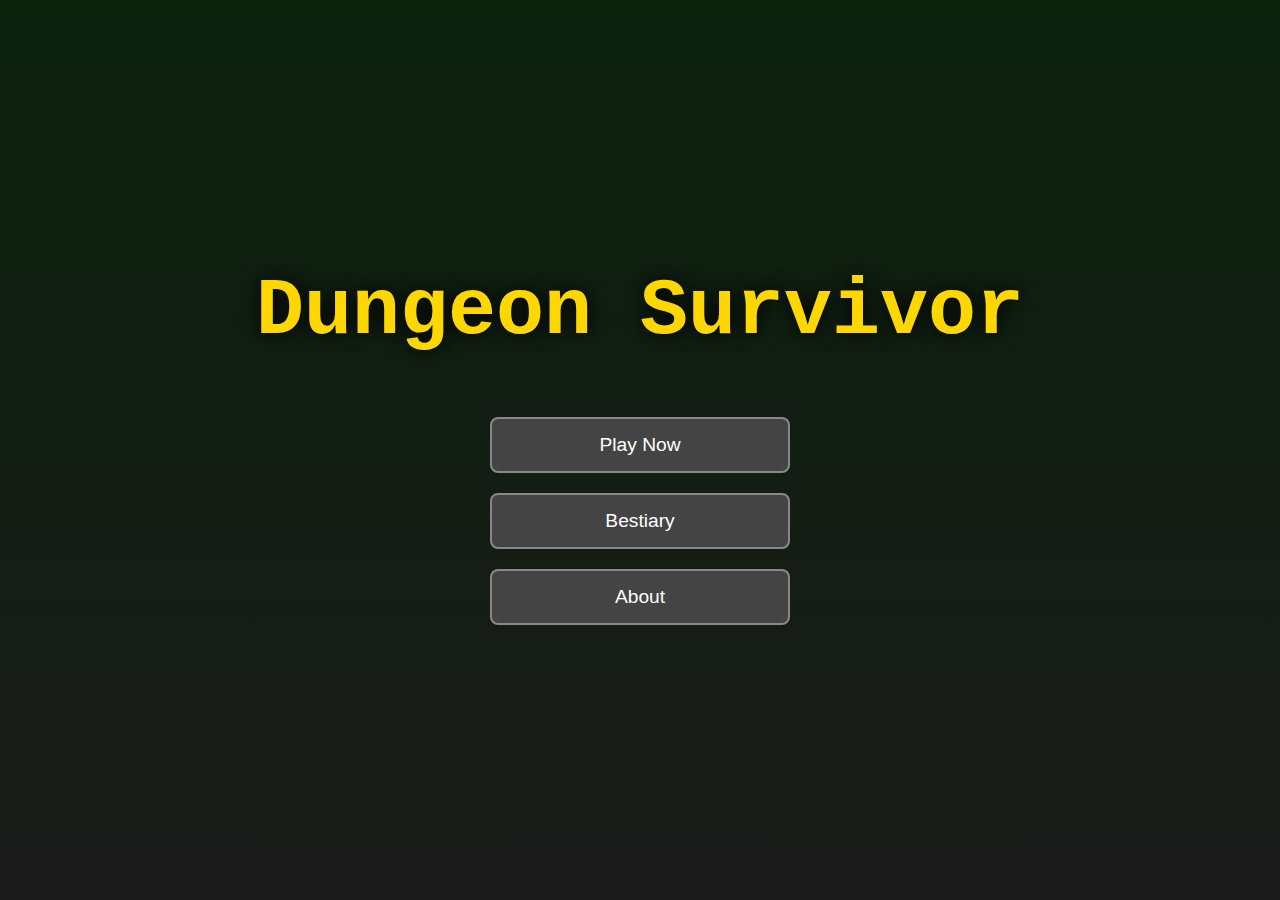
<file: index.html>
<!DOCTYPE html>
<html lang="en">

<head>
    <meta charset="UTF-8">
    <meta name="viewport" content="width=device-width, initial-scale=1.0">
    <title>Dungeon Survivor</title>
    <link rel="stylesheet" href="style.css">

</head>

<body>
    <!-- Main Menu -->
    <div id="mainMenu" class="screen-container" style="background: linear-gradient(rgba(0,0,0,0.8), #1a1a1a);">
        <h1 style="font-size: 5em; margin-bottom: 50px; text-shadow: 0 0 20px black; color: gold;">Dungeon Survivor</h1>

        <button id="btnPlayNow" class="menu-btn">Play Now</button>
        <button id="btnBestiary" class="menu-btn">Bestiary</button>
        <button id="btnAbout" class="menu-btn">About</button>
    </div>

    <!-- About Screen -->
    <div id="aboutScreen" class="screen-container" style="display: none; background: #111;">
        <h1 style="color: #ccc; margin-bottom: 20px;">About</h1>
        <p style="font-size: 2em; margin-bottom: 50px; color: cyan; text-align: center;">Created by Nanzo</p>
        <button id="btnAboutBack" class="menu-btn">Back</button>
    </div>

    <!-- Selection Screen -->
    <div id="selectionScreen" class="screen-container"
        style="display: none; height: auto; min-height: 100%; position: relative;">
        <!-- Using ID selector for Grid rules in CSS -->
        <h1 style="grid-column: 1 / -1; text-align: center; margin-bottom: 20px; font-size: 3em;">Choose Your Hero</h1>

        <!-- Buttons sorted Alphabetically -->
        <button id="btnArcher" class="class-btn" style="border-color: #2E8B57;">Archer</button>
        <button id="btnAssassin" class="class-btn" style="border-color: #212121;">Assassin</button>
        <button id="btnBarbarian" class="class-btn" style="border-color: #E65100;">Barbarian</button>
        <button id="btnBard" class="class-btn" style="border-color: #9400D3; color: #EEE;">Bard</button>
        <button id="btnCleric" class="class-btn" style="border-color: #FFF; color: #EEE;">Cleric</button>
        <button id="btnDruid" class="class-btn" style="border-color: #556B2F; color: #EEE;">Druid</button>
        <!-- <button id="btnGod" class="class-btn" style="border-color: gold; color: gold; font-weight: bold;">GOD MODE</button> -->
        <button id="btnGunslinger" class="class-btn" style="border-color: #37474F;">Gunslinger</button>
        <button id="btnIceMage" class="class-btn" style="border-color: #00ACC1;">Ice Mage</button>
        <button id="btnLancer" class="class-btn" style="border-color: #008b8b;">Lancer</button>
        <button id="btnMage" class="class-btn" style="border-color: #4B0082;">Mage</button>
        <button id="btnMonk" class="class-btn" style="border-color: #FF8C00; color: #EEE;">Monk</button>
        <button id="btnNecromancer" class="class-btn" style="border-color: #2A0A3B; color: #EEE;">Necromancer</button>
        <button id="btnPaladin" class="class-btn" style="border-color: #C0C0C0; color: #EEE;">Paladin</button>
        <button id="btnWarlock" class="class-btn" style="border-color: #4B0082; color: #d8f;">Warlock</button>
        <button id="btnWarrior" class="class-btn">Warrior</button>
        <button id="btnSelectionBack" class="menu-btn"
            style="grid-column: 1 / -1; margin-top: 20px; background: #666; border-color: #888; width: 100%; max-width: 100%;">Back
            to Menu</button>
    </div>

    <!-- Bestiary Screen -->
    <div id="bestiaryScreen" class="screen-container" style="display: none; background: #1a1a1a; z-index: 2000;">

        <h1 style="color: gold; margin-bottom: 20px;">Bestiary</h1>

        <div class="bestiary-container">
            <!-- Left: List -->
            <div id="bestiaryList" class="bestiary-list">
                <!-- Items injected by JS -->
            </div>

            <!-- Right: Details -->
            <div id="bestiaryDetails" class="bestiary-details">
                <h2 style="color: #aaa; margin-top: 100px;">Select a Monster</h2>
            </div>
        </div>

        <button id="btnBestiaryBack" class="menu-btn" style="margin-top: 20px;">Back</button>
    </div>

    <!-- Class Preview Modal -->
    <div id="classPreviewModal" class="screen-container"
        style="display: none; background: rgba(0,0,0,0.95); z-index: 2000;">

        <div class="modal-content">

            <!-- Left: Portrait -->
            <div
                style="flex: 1; display: flex; flex-direction: column; align-items: center; justify-content: center; border-right: 1px solid #444; padding-right: 20px;">
                <div id="cpIcon"
                    style="width: 128px; height: 128px; background: #111; border-radius: 50%; border: 4px solid #666; overflow: hidden; display: flex; align-items: center; justify-content: center;">
                </div>
                <h1 id="cpName"
                    style="margin-top: 15px; margin-bottom: 5px; color: gold; font-size: 2em; text-align: center;">
                    Warrior</h1>
                <div id="cpRole" style="color: #aaa; font-style: italic;">Tank / Melee</div>
            </div>

            <!-- Right: Stats & Desc -->
            <div style="flex: 2;">
                <p id="cpDesc" style="line-height: 1.6; color: #ddd; margin-bottom: 25px; min-height: 60px;">
                    Description goes here...
                </p>

                <div
                    style="display: grid; grid-template-columns: 1fr 1fr; gap: 10px; font-size: 0.9em; margin-bottom: 25px;">
                    <h3 style="grid-column: span 2; border-bottom: 1px solid #444; margin-bottom: 5px; color: #ccc;">
                        Base Stats</h3>
                    <div>HP: <span id="cpHp" style="color:#f66">100</span></div>
                    <div>Defense: <span id="cpDef" style="color:#888">10</span></div>
                    <div>Move Speed: <span id="cpSpd" style="color:#6f6">5</span></div>
                    <div>Attack Range: <span id="cpRange" style="color:#ffa">150</span></div>

                    <h3
                        style="grid-column: span 2; border-bottom: 1px solid #444; margin-bottom: 5px; margin-top: 15px; color: #ccc;">
                        Combat Ability</h3>
                    <div>Damage: <span id="cpDmg" style="color:#f66">30</span></div>
                    <div>Cooldown: <span id="cpAtkSpd" style="color:#ffa">0.5s</span></div>
                    <div>Proj. Speed: <span id="cpProjSpd" style="color:#6ff">12</span></div>
                    <div>AOE Radius: <span id="cpAOE" style="color:#f6f">0</span></div>

                    <h3
                        style="grid-column: span 2; border-bottom: 1px solid #444; margin-bottom: 5px; margin-top: 15px; color: #ccc;">
                        Special Traits</h3>
                    <div id="cpSpecialStats" style="grid-column: span 2; display: flex; flex-wrap: wrap; gap: 10px;">
                        <!-- Injected by JS -->
                    </div>
                </div>

                <div style="display: flex; gap: 15px; justify-content: flex-end; flex-wrap: wrap;">
                    <button id="cpBackBtn"
                        style="padding: 10px 20px; background: #666; border: none; color: white; border-radius: 5px; cursor: pointer; flex: 1;">Back</button>
                    <button id="cpStartBtn"
                        style="padding: 10px 30px; background: #2E8B57; border: none; color: white; border-radius: 5px; cursor: pointer; font-weight: bold; font-size: 1.1em; flex: 2;">Start
                        Adventure</button>
                </div>
            </div>
        </div>
    </div>

    <!-- Level Up Screen -->
    <div id="levelUpScreen" class="screen-container" style="display: none; background: rgba(0,0,0,0.8); z-index: 20;">
        <h1>Level Up!</h1>
        <h3>Choose an Upgrade</h3>
        <div id="upgradeCards"
            style="display: flex; gap: 20px; margin-top: 20px; flex-wrap: wrap; justify-content: center;">
            <!-- Cards injected by JS -->
        </div>
    </div>

    <!-- Game HUD -->
    <div id="gameHUD"
        style="display: none; position: absolute; top: 0; left: 0; width: 100%; height: 100%; pointer-events: none; z-index: 10;">
        <!-- Top Center: Time & DPS -->
        <div id="hudTopCenter"
            style="position: absolute; top: 20px; left: 50%; transform: translateX(-50%); text-align: center; pointer-events: none; z-index: 15; background: rgba(0,0,0,0.8); padding: 10px 20px; border-radius: 8px; border: 2px solid #555;">
            <div id="hudTimer"
                style="font-size: 2.5em; font-weight: bold; color: white; text-shadow: 0 0 5px black; font-family: monospace;">
                00:00</div>
            <div id="hudDPS"
                style="font-size: 1.2em; color: #ffeb3b; text-shadow: 0 0 3px black; margin-top: 5px; font-weight: bold;">
                DPS: 0</div>
        </div>

        <!-- Stats Panel -->
        <div id="statsPanel"
            style="position: absolute; top: 20px; left: 20px; background: rgba(0,0,0,0.8); padding: 15px; border-radius: 8px; color: white; border: 2px solid #555; pointer-events: none; min-width: 180px; font-family: 'Segoe UI', Tahoma, Geneva, Verdana, sans-serif;">

            <h3
                style="margin: 0 0 10px 0; color: gold; border-bottom: 1px solid #444; padding-bottom: 5px; text-align: center;">
                Hero Stats</h3>

            <!-- Level Info -->
            <div style="margin-bottom: 10px; text-align: center;">
                <span style="color: #aaa;">Level </span><span id="hudLevel"
                    style="color: cyan; font-weight: bold; font-size: 1.2em;">1</span>
            </div>

            <div style="font-size: 0.85em; line-height: 1.5;">
                <!-- Common (White) -->
                <div style="margin-bottom: 5px;">
                    <div>Max Health: <span id="hudHp" style="float: right;">100/100</span></div>
                    <div>Attack Damage: <span id="hudAtk" style="float: right;">10</span></div>
                    <div>Defense: <span id="hudDef" style="float: right;">0</span></div>
                    <div>Movement Speed: <span id="hudSpd" style="float: right;">5</span></div>
                    <div>Attack Speed: <span id="hudAtkSpd" style="float: right;">0.5s</span></div>
                    <div>Projectile Speed: <span id="hudProjSpd" style="float: right;">12</span></div>
                </div>

                <hr style="border-color: #333; margin: 5px 0;">

                <!-- Uncommon (Green #8f8) -->
                <div style="margin-bottom: 5px;">
                    <div><span style="color: #8f8;">Attack Range:</span> <span id="hudRange"
                            style="float: right;">150</span></div>
                    <div><span style="color: #8f8;">Health Regen:</span> <span id="hudRegen"
                            style="float: right;">0/s</span></div>
                    <div><span style="color: #8f8;">Critical Rate:</span> <span id="hudCritRate"
                            style="float: right;">5%</span></div>
                    <div><span style="color: #8f8;">Critical Damage:</span> <span id="hudCritDmg"
                            style="float: right;">150%</span></div>
                    <div><span style="color: #8f8;">Poison Damage:</span> <span id="hudPoison"
                            style="float: right;">0</span></div>
                    <div><span style="color: #8f8;">Dmg Reduction:</span> <span id="hudBlock"
                            style="float: right;">0%</span></div>
                </div>

                <hr style="border-color: #333; margin: 5px 0;">

                <!-- Rare (Blue #66ccff) -->
                <div style="margin-bottom: 5px;">
                    <div><span style="color: #66ccff;">Area of Effect:</span> <span id="hudAOE"
                            style="float: right;">0</span></div>
                    <div><span style="color: #66ccff;">Knockback:</span> <span id="hudKB" style="float: right;">0</span>
                    </div>
                    <div><span style="color: #66ccff;">Slow Duration:</span> <span id="hudSlow"
                            style="float: right;">No</span></div>
                    <div><span style="color: #66ccff;">Life on Kill:</span> <span id="hudLoK"
                            style="float: right;">0</span></div>
                </div>

                <hr style="border-color: #333; margin: 5px 0;">

                <!-- Epic (Purple #cc99ff) -->
                <div style="margin-bottom: 5px;">
                    <div><span style="color: #cc99ff;">Ricochet Count:</span> <span id="hudRicochet"
                            style="float: right;">0</span></div>
                    <div><span style="color: #cc99ff;">Freeze Duration:</span> <span id="hudFreeze"
                            style="float: right;">No</span></div>
                </div>

                <hr style="border-color: #333; margin: 5px 0;">

                <!-- Legendary (Orange #ffd000) -->
                <div>
                    <div><span style="color: #ffd000;">Multishot:</span> <span id="hudMulti"
                            style="float: right;">1</span></div>
                    <div><span style="color: #ffd000;">Piercing:</span> <span id="hudPierce"
                            style="float: right;">No</span></div>
                    <div><span style="color: #ffd000;">Extra Strikes:</span> <span id="hudDbl"
                            style="float: right;">0</span></div>
                </div>

            </div>
        </div>

        <!-- Pause Button -->
        <button id="btnPause"
            style="position: absolute; top: 20px; right: 20px; width: 50px; height: 50px; background: rgba(0,0,0,0.6); border: 2px solid #666; color: white; border-radius: 8px; font-size: 24px; cursor: pointer; pointer-events: auto;">
            ⏸
        </button>

        <!-- Pause Menu Overlay -->
        <div id="pauseMenu" class="screen-container"
            style="display: none; background: rgba(0,0,0,0.85); z-index: 100; pointer-events: auto;">
            <h1 style="color: white; font-size: 4em; margin-bottom: 40px; text-shadow: 0 0 10px #000;">PAUSED</h1>

            <button id="btnResume" class="menu-btn" style="border-color: #4CAF50; color: #4CAF50;">Continue</button>
            <button id="btnForfeit" class="menu-btn" style="border-color: #a00; color: #ff6666;">Give Up / End
                Run</button>
        </div>

        <!-- XP Bar -->
        <div id="xpBarContainer"
            style="position: absolute; bottom: 20px; left: 50%; transform: translateX(-50%); width: 60%; height: 20px; background: #222; border: 2px solid #555; border-radius: 10px; overflow: hidden; pointer-events: auto;">
            <div id="xpBarFill"
                style="width: 0%; height: 100%; background: linear-gradient(90deg, #66f, #a0a0ff); transition: width 0.2s;">
            </div>
            <div id="xpText"
                style="position: absolute; top: 0; left: 0; width: 100%; height: 100%; display: flex; align-items: center; justify-content: center; font-size: 0.8em; color: white; text-shadow: 1px 1px 2px black;">
                0 / 100 XP</div>
        </div>
    </div>

    <!-- Game Over Screen -->
    <div id="gameOverScreen" class="screen-container"
        style="display: none; background: linear-gradient(rgba(0,0,0,0.9), #200); z-index: 30; font-family: monospace;">
        <h1 style="color: red; font-size: 5em; margin-bottom: 20px; text-shadow: 0 0 10px black;">YOU DIED</h1>

        <div class="modal-content" style="display: block;">

            <!-- Hero Header -->
            <div
                style="display: flex; align-items: center; margin-bottom: 30px; border-bottom: 1px solid #444; padding-bottom: 15px; flex-wrap: wrap; justify-content: center; text-align: center;">
                <div id="goClassIcon" style="width: 80px; height: 80px; margin-right: 20px; margin-bottom: 10px;"></div>
                <div>
                    <h2 id="goClassName" style="margin: 0; color: white; font-size: 2.5em;">Warrior</h2>
                    <div style="font-size: 1.2em; color: #aaa;">Level <span id="goLevel" style="color: cyan;">1</span>
                    </div>
                </div>
                <!-- Pushed to right usually, but on mobile will wrap -->
                <div style="margin-left: auto; text-align: right; width: 100%; margin-top: 10px;">
                    <div style="font-size: 1.0em; color: #999;">Time Alive</div>
                    <div id="goTime" style="color: gold; font-size: 2em;">00:00</div>
                </div>
            </div>

            <!-- Stats Grid -->
            <div id="goFinalStats"
                style="display: grid; grid-template-columns: 1fr 1fr; gap: 15px; margin-bottom: 30px; font-size: 1.2em; color: #ddd;">
                <!-- Stats injected by JS -->
            </div>

            <hr style="border-color: #333; margin: 20px 0;">

            <h3 style="margin-bottom: 15px; color: #aaa; font-size: 1.5em; text-align: center;">Upgrades</h3>
            <div id="goUpgrades" style="display: flex; gap: 10px; flex-wrap: wrap; justify-content: center;">
                <!-- Upgrades List -->
            </div>
        </div>

        <button onclick="location.reload()" class="menu-btn"
            style="margin-top: 40px; background: #800; border-color: #a00;">Return to Menu</button>
    </div>
    <canvas id="gameCanvas" width="800" height="600"></canvas>
    <script type="module" src="js/game.js?v=12"></script>
</body>

</html>
</file>
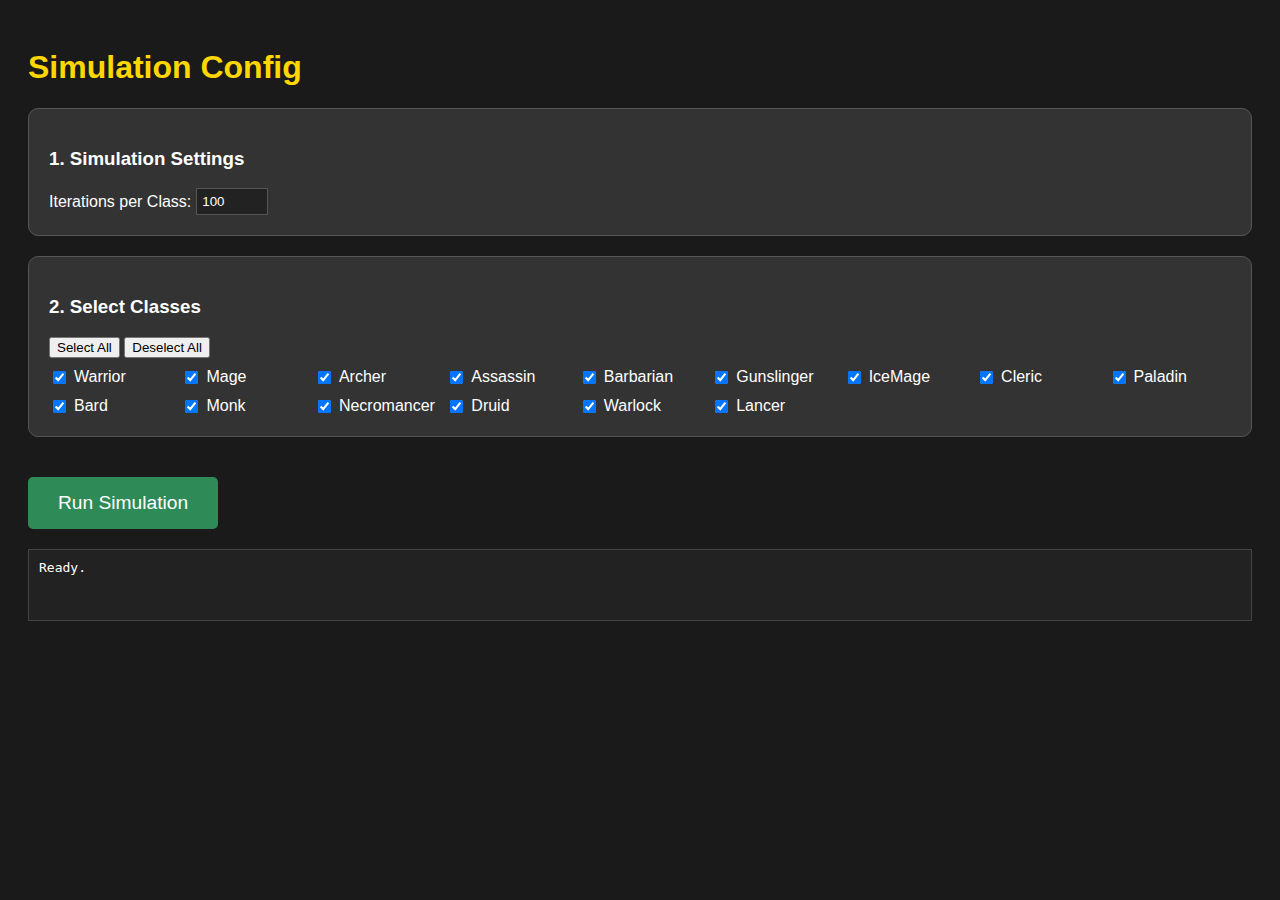
<file: simulation.html>
<!DOCTYPE html>
<html lang="en">

<head>
    <meta charset="UTF-8">
    <title>Dungeon Survivor Simulation</title>
    <style>
        body {
            background: #1a1a1a;
            color: white;
            font-family: sans-serif;
            padding: 20px;
        }

        h1 {
            color: gold;
        }

        .config-box {
            background: #333;
            padding: 20px;
            border-radius: 10px;
            margin-bottom: 20px;
            border: 1px solid #555;
        }

        .class-grid {
            display: grid;
            grid-template-columns: repeat(auto-fill, minmax(120px, 1fr));
            gap: 10px;
            margin-top: 10px;
        }

        label {
            cursor: pointer;
            display: flex;
            align-items: center;
            gap: 5px;
        }

        input[type="number"] {
            padding: 5px;
            background: #222;
            color: white;
            border: 1px solid #555;
            width: 60px;
        }

        button#btnRun {
            padding: 15px 30px;
            font-size: 1.2em;
            background: #2E8B57;
            color: white;
            border: none;
            border-radius: 5px;
            cursor: pointer;
            margin-top: 20px;
        }

        button#btnRun:hover {
            background: #3aa66b;
        }

        button#btnRun:disabled {
            background: #555;
            cursor: not-allowed;
        }

        #status {
            margin-top: 20px;
            padding: 10px;
            background: #222;
            border: 1px solid #444;
            min-height: 50px;
            white-space: pre-wrap;
            font-family: monospace;
        }

        #progressBar {
            width: 100%;
            height: 20px;
            background: #444;
            margin-top: 10px;
            border-radius: 5px;
            overflow: hidden;
            display: none;
        }

        #progressFill {
            width: 0%;
            height: 100%;
            background: cyan;
            transition: width 0.1s;
        }
    </style>
</head>

<body>
    <h1>Simulation Config</h1>

    <div class="config-box">
        <h3>1. Simulation Settings</h3>
        <label>Iterations per Class: <input type="number" id="iterInput" value="100" min="1"></label>
    </div>

    <div class="config-box">
        <h3>2. Select Classes</h3>
        <button onclick="document.querySelectorAll('.class-check').forEach(c => c.checked = true)">Select All</button>
        <button onclick="document.querySelectorAll('.class-check').forEach(c => c.checked = false)">Deselect
            All</button>
        <div id="classGrid" class="class-grid">
            <!-- Injected by JS -->
        </div>
    </div>

    <button id="btnRun">Run Simulation</button>

    <div id="progressBar">
        <div id="progressFill"></div>
    </div>
    <div id="status">Ready.</div>

    <!-- Mocks for Game.js DOM requirements -->
    <div style="display:none">
        <canvas id="gameCanvas" width="800" height="600"></canvas>
        <div id="gameHUD">
            <span id="hudLevel"></span>
            <span id="hudHp"></span>
            <span id="hudAtk"></span>
            <span id="hudDef"></span>
            <span id="hudSpd"></span>
            <span id="hudAtkSpd"></span>
            <span id="hudRange"></span>
            <span id="hudProjSpd"></span>
            <span id="hudCritRate"></span>
            <span id="hudCritDmg"></span>
            <span id="hudMulti"></span>
            <span id="hudPierce"></span>
            <span id="hudKB"></span>
            <span id="hudSlow"></span>
            <span id="hudFreeze"></span>
            <span id="hudRegen"></span>
            <span id="hudLoK"></span>
            <span id="hudRicochet"></span>
            <span id="hudDbl"></span>
            <span id="hudPoison"></span>
            <span id="hudBlock"></span>
            <span id="hudAOE"></span>
            <div id="xpBarFill"></div>
            <span id="xpText"></span>
            <span id="hudTimer"></span>
            <span id="hudDPS"></span>
        </div>
        <div id="gameOverScreen">
            <span id="goClassName"></span>
            <div id="goClassIcon"></div>
            <span id="goLevel"></span>
            <span id="goTime"></span>
            <div id="goFinalStats"></div>
            <div id="goUpgrades"></div>
        </div>
        <div id="pauseMenu"></div>
        <div id="levelUpScreen"></div>
    </div>

    <script type="module" src="js/simulation.js"></script>
</body>

</html>
</file>
<file: style.css>
* {
    margin: 0;
    padding: 0;
    box-sizing: border-box;
}

body {
    background-color: #202020;
    width: 100vw;
    height: 100vh;
    overflow: hidden;
    font-family: 'Courier New', Courier, monospace;
}

#gameCanvas {
    background-color: #35a33b;
    /* Placeholder grass color */
    display: block;
    width: 100%;
    height: 100%;
    image-rendering: pixelated;
    /* Essential for 2D pixel art games */
}

/* Responsive Containers */
.screen-container {
    position: absolute;
    top: 0;
    left: 0;
    width: 100%;
    height: 100%;
    display: flex;
    flex-direction: column;
    justify-content: center;
    align-items: center;
    color: white;
    z-index: 1000;
}

.modal-content {
    background: #222;
    padding: 30px;
    border-radius: 15px;
    border: 2px solid #555;
    width: 90%;
    max-width: 800px;
    display: flex;
    gap: 30px;
    max-height: 90vh; /* Prevent overflow */
    overflow-y: auto; /* Allow scrolling if content is too tall */
}

/* Selection Screen Grid */
#selectionScreen {
    background: rgba(0, 0, 0, 0.9);
    display: grid;
    /* Responsive Grid: Cards min 140px, auto-fit */
    grid-template-columns: repeat(auto-fill, minmax(140px, 1fr));
    gap: 15px;
    justify-content: center;
    align-content: center;
    padding: 20px;
    color: white;
    z-index: 1000;
    overflow-y: auto; /* Scroll if too many classes */
    max-width: 1200px; /* Constrain on ultra-wide */
    margin: 0 auto; /* Center */
}

.class-btn {
    font-size: 14px; /* Slightly smaller for mobile */
    width: 100%;
    height: 60px; /* Reduced height */
    cursor: pointer;
    background: #333;
    color: white;
    border: 2px solid #888;
    border-radius: 8px;
    display: flex;
    align-items: center;
    justify-content: center;
    transition: all 0.2s;
    text-transform: uppercase;
    font-weight: bold;
    box-shadow: 0 4px 6px rgba(0, 0, 0, 0.5);
    padding: 5px; /* Prevent text clipping */
    text-align: center;
}

.class-btn:hover {
    transform: translateY(-5px);
    box-shadow: 0 6px 10px rgba(0, 0, 0, 0.7);
    filter: brightness(1.2);
}

.class-btn img {
    width: 32px;
    height: 32px;
    margin-right: 8px;
}

/* Menu Buttons */
.menu-btn {
    font-size: 1.2em;
    padding: 15px 30px;
    margin: 10px;
    cursor: pointer;
    background: #444;
    color: white;
    border: 2px solid #888;
    border-radius: 8px;
    width: 80%;
    max-width: 300px;
    text-align: center;
    transition: background 0.2s;
}

.menu-btn:hover {
    background: #666;
    color: gold;
    border-color: gold;
}

/* Bestiary Items */
.bestiary-container {
    display: flex;
    gap: 20px;
    width: 90%;
    height: 80%;
}

.bestiary-list {
    flex: 1;
    background: #222;
    border: 2px solid #555;
    border-radius: 10px;
    padding: 20px;
    overflow-y: auto;
    display: grid;
    grid-template-columns: repeat(auto-fill, minmax(80px, 1fr));
    grid-auto-rows: 100px;
    gap: 15px;
}

.bestiary-details {
    flex: 1;
    background: #222;
    border: 2px solid #555;
    border-radius: 10px;
    padding: 30px;
    display: flex;
    flex-direction: column;
    align-items: center;
    overflow-y: auto; /* Scroll description */
}

.bestiary-item {
    cursor: pointer;
    border: 1px solid #444;
    border-radius: 8px;
    background: #333;
    display: flex;
    flex-direction: column;
    align-items: center;
    justify-content: center;
    transition: all 0.2s;
    padding: 10px;
    color: #ccc;
    font-size: 0.8em;
    text-align: center;
}

.bestiary-item:hover {
    border-color: gold;
    background: #444;
    transform: translateY(-2px);
    color: white;
}

.bestiary-item.selected {
    border-color: gold;
    background: #555;
    box-shadow: 0 0 15px rgba(255, 215, 0, 0.3);
    color: gold;
    font-weight: bold;
}

.bestiary-item canvas {
    margin-bottom: 5px;
    max-width: 100%;
}


/* --- Mobile / Responsive Overrides --- */
@media (max-width: 768px) {
    /* Main Menu */
    #mainMenu h1 {
        font-size: 3em !important; /* Force smaller title */
        margin-bottom: 30px !important;
    }

    /* Selection Screen */
    #selectionScreen {
        padding: 10px;
        grid-template-columns: repeat(2, 1fr); /* 2 cols on mobile */
        gap: 10px;
    }

    #selectionScreen h1 {
        font-size: 2em !important;
        margin-bottom: 15px !important;
    }

    /* Modals (Class Preview, Game Over) */
    .modal-content {
        flex-direction: column; /* Stack vertically */
        padding: 15px;
        width: 95%;
    }

    /* Bestiary */
    .bestiary-container {
        flex-direction: column;
    }
    .bestiary-list {
        height: 150px; /* Fixed height list on top */
        flex: none;
    }
    .bestiary-details {
        flex: 1; /* Details take rest */
    }

    /* HUD */
    #statsPanel {
        transform: scale(0.8); /* Shrink stats */
        transform-origin: top left;
        max-height: 200px;
        overflow-y: auto; /* Scrollable stats if blocking */
        background: rgba(0,0,0,0.5); /* More transparent */
        width: 160px; /* Force width */
    }
    
    #hudTopCenter {
        top: 5px !important;
        padding: 5px 10px !important;
    }
    
    #hudTimer {
        font-size: 1.5em !important;
    }

    /* Buttons */
    .menu-btn {
        padding: 12px 20px;
        font-size: 1em;
        width: 90%;
    }

    /* Helper for stacking stats in Game Over */
    #goFinalStats {
        grid-template-columns: 1fr !important; /* Single column stats */
    }
}
</file>
